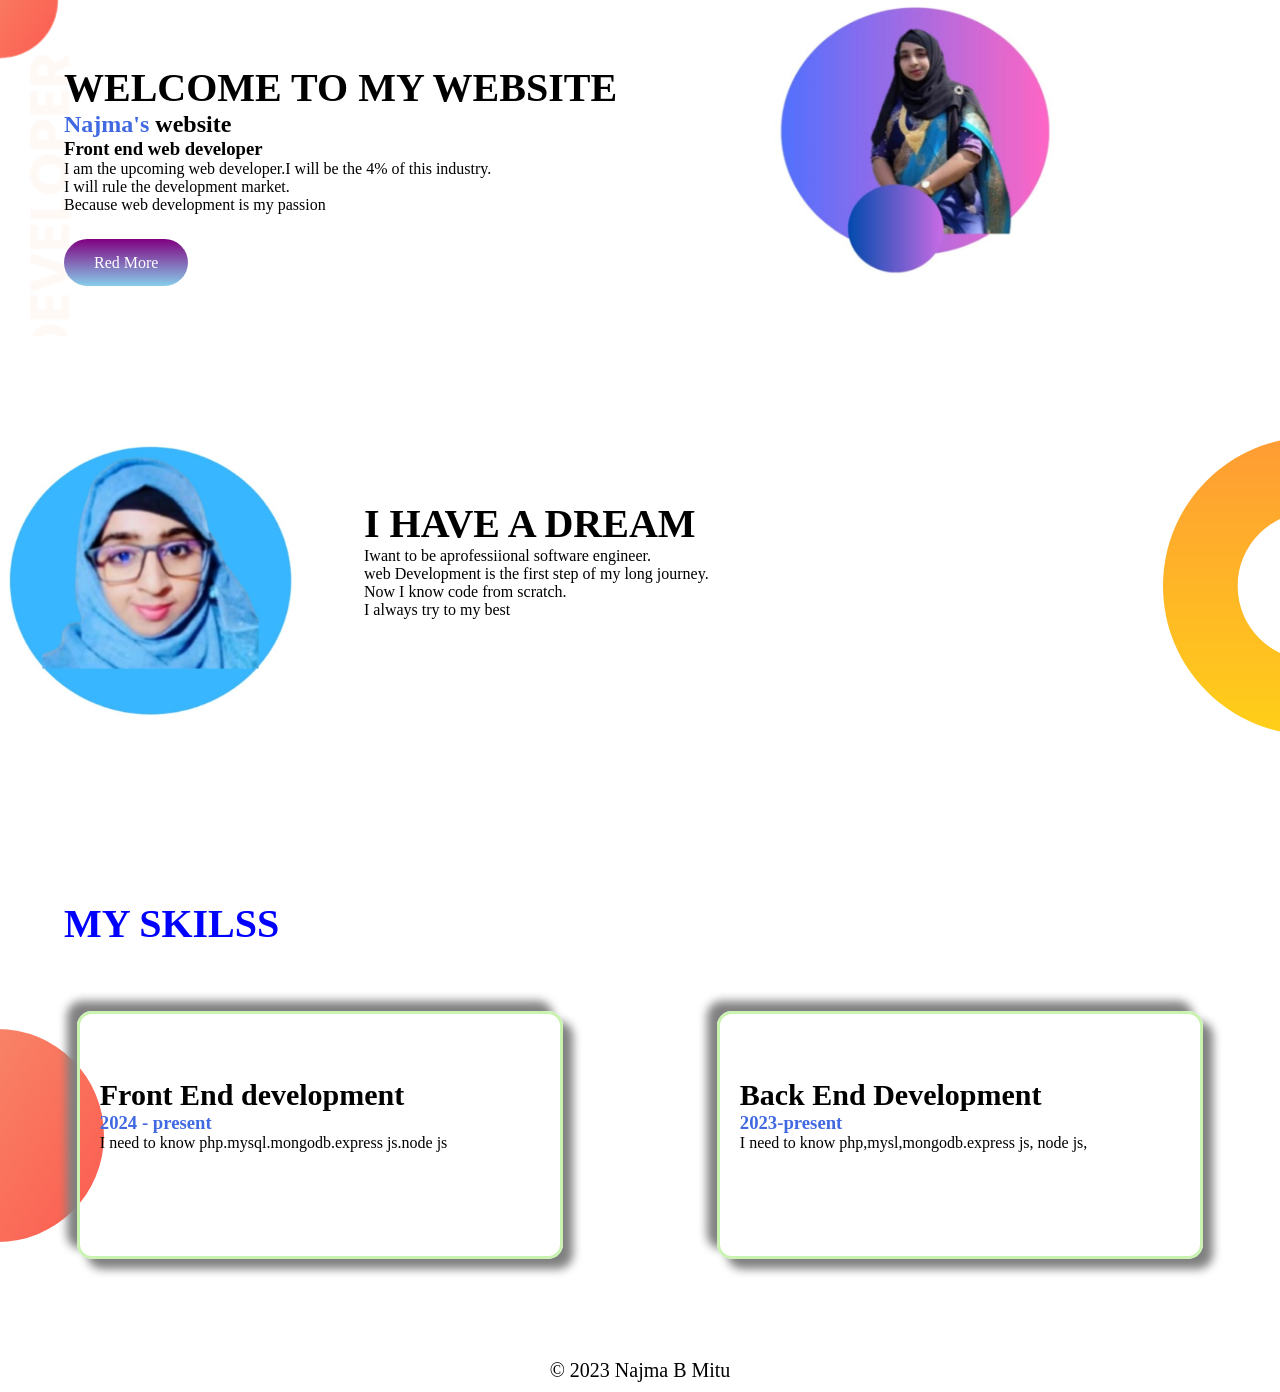
<file: index.html>
<html>

</html>

</html>

<head>
    <title>Najma B Mitu</title>
    <link rel="stylesheet" href="style.css">
</head>

<body>
    <section class="fluid-container top-banner">
        <div class="half-width">
            <h1>WELCOME TO MY WEBSITE</h1>
            <h2> <span class="mitu">Najma's</span> website</h2>
            <h3>Front end web developer</h3>
            <p>I am the upcoming web developer.I will be the 4% of this industry.</br>
                I will rule the development market.</br> Because web development is my passion</p>
            <a class="anc" href="https://youtube.com">Red More</a>
        </div>
        <div class="pic">
            <img src="images/ppp.jpg" height="300px" width="300px">
        </div>
    </section>
    <section class="fluid-container middle-banner">
        <div class="pic">
            <img src="images/minu.jpg" height="300px" width="300px">
        </div>
        <div class="half-width">
            <h1>I HAVE A DREAM</h1>
            <p>Iwant to be aprofessiional software engineer.</br>web Development is the first step of my long
                journey.</br>
                Now I know code from scratch.</br>I always try to my best</p>
        </div>
    </section>
    <section>
        <h1 class="p" style="padding:5%;">MY SKILSS</h1>
        <div class="fluid-container bottm-banner">
            <div class="half-width my-box">
                <h2 class="mituu">Front End development</h2>
                <h3 class="mitu">2024 - present</h3>
                <p>I need to know php.mysql.mongodb.express js.node js</p>
            </div>
            <div class="half-width my-box">
                <h2 class="mituu">Back End Development</h2>
                <h3 class="mitu">2023-present</h3>
                <p>I need to know php,mysl,mongodb.express js, node js, </p>
            </div>
        </div>
    </section>
    <footer>
        <p>&copy 2023 Najma B Mitu</p>
    </footer>


</body>

</html>
</file>
<file: style.css>
* {
	margin: 0px;
	padding: 0px;
}

h1 {
	font-size: 40px;
}

.p {
	color: blue;
}

.pic:hover {
	box-shadow: 10px 10px 5px skyblue;
	transform: scale(1.1);
	transition: 3s;
}

.mitu {
	color: royalblue;
}

.najma {
	color: red;
}

.fluid-container {
	display: flex;
	margin-bottom: 100px;
}

.half-width {
	width: 50%;
	padding: 5%;
}

.half-width p {
	margin-bottom: 40px;
	font-weight: lighter;
}

.half-width img {
	width: 50%;
	padding-left: 60px;
}

.anc {
	color: white;
	text-decoration: none;
	background-image: linear-gradient(purple, skyblue);
	font-weight: 500;
	padding: 15px 30px;
	border-radius: 30px;
}

.anc:hover {
	box-shadow: 5px 5px 10px skyblue;
	transform: scale(1.2);
	transition: 1s;
}

.top-banner {
	background-image: url(images/top.png);
	background-repeat: no-repeat;
}

.middle-banner {
	background-image: url(images/dream-bg.png);
	background-repeat: no-repeat;
	background-position: right;
}

.mituu {
	font-size: 30px;
}

.my-box {
	width: 50%;
	margin-left: 6%;
	margin-right: 6%;
	padding-left: 20px;
	box-shadow: 10px 10px 10px gray, -10px -10px 10px gray;
	border-radius: 15px;
	border: 3px solid #Caf3b2;
	transition: 1s;
}

.my-box:hover {
	transform: scale(1.1)
}

.h2-width {
	font-size: 45px;
}

.bottm-banner {
	background-image: url(images/exp.png);
	background-repeat: no-repeat;
	background-position: left;
}

footer {
	text-align: center;
	font-size: 20px;
	margin: 10px;
}
</file>
